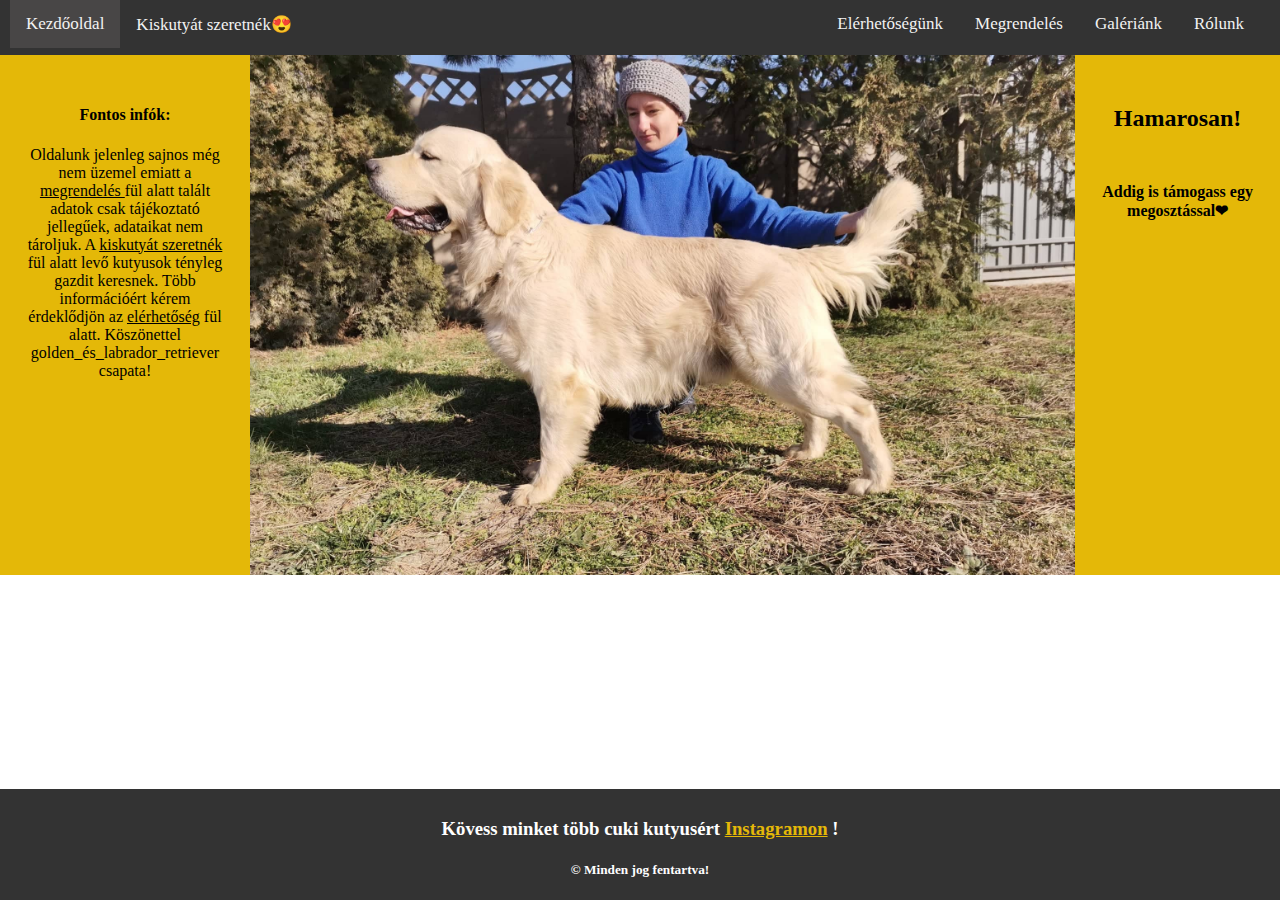
<file: index.html>
<!DOCTYPE html>
<html lang="hu">
<head>
    <meta charset="UTF-8">
    <meta http-equiv="X-UA-Compatible" content="IE=edge">
    <meta name="viewport" content="width=device-width, initial-scale=1.0">
    <meta name="author" content="Mócza Szilvia">
    <meta name="author" content="Erben Ákos">
    <title>Retirever</title>
    <link rel="stylesheet" href="main.css">
</head>
<body>
    <main class="wapper">
        <header>
            <div class="topnav">
                <a class="active" href="index.html">Kezdőoldal</a>
                <a href="kiskutya.html">Kiskutyát szeretnék&#128525;</a>
            <div class="topnav-right">
                <a href="elerhetoseg.html">Elérhetőségünk</a>
                <a href="rendeles.html">Megrendelés</a>
                <a href="galeria.html">Galériánk</a>
                <a href="rolunk.html">Rólunk</a>
                </div>
            </div>
        </header>

        <div class="flex-container">
            <aside class="flex-item:nth-child(1)">
                <h4 style="padding-top: 10px;"><b>Fontos infók:</b></h4>
                <p>Oldalunk jelenleg sajnos még nem üzemel emiatt a</p>
                <a href="rendeles.html"> megrendelés </a>
                <p>fül alatt talált adatok csak tájékoztató jellegűek, adataikat nem tároljuk. A </p>
                <a href="kiskutya.html">kiskutyát szeretnék</a>                <p> fül alatt levő kutyusok tényleg gazdit keresnek. Több információért kérem érdeklődjön az </p>
                <a href="elerhetoseg.html">elérhetőség</a>
                <p>fül alatt. Köszönettel golden_és_labrador_retriever csapata!</p>
                <button><a href="rolunk.html">Olvass rólunk:</a></button>
            </aside>
            <article class="flex-item:nth-child(2)" style=" background-image: url(kepek/goldihatter1.jpg);"></article>
            <aside class="flex-item:nth-child(3)"><h2 style="padding-top: 10px;">Hamarosan!</h2><a href="facebook/megosztas/link-needed!" style="text-decoration: none;"><h4 style="padding-top: 30px;"><b>Addig is támogass egy megosztással&#10084;</b></h4></a></aside>
        </div>
        
        <footer>
            <h3>Kövess minket több cuki kutyusért <a style="color:  rgb(228, 184, 8);" href="https://www.instagram.com/_vancontra_/">Instagramon</a> !</h3> 
            <h5>© Minden jog fentartva!</h5>
        </footer>


    </main>   
</body>
</html>
</file>
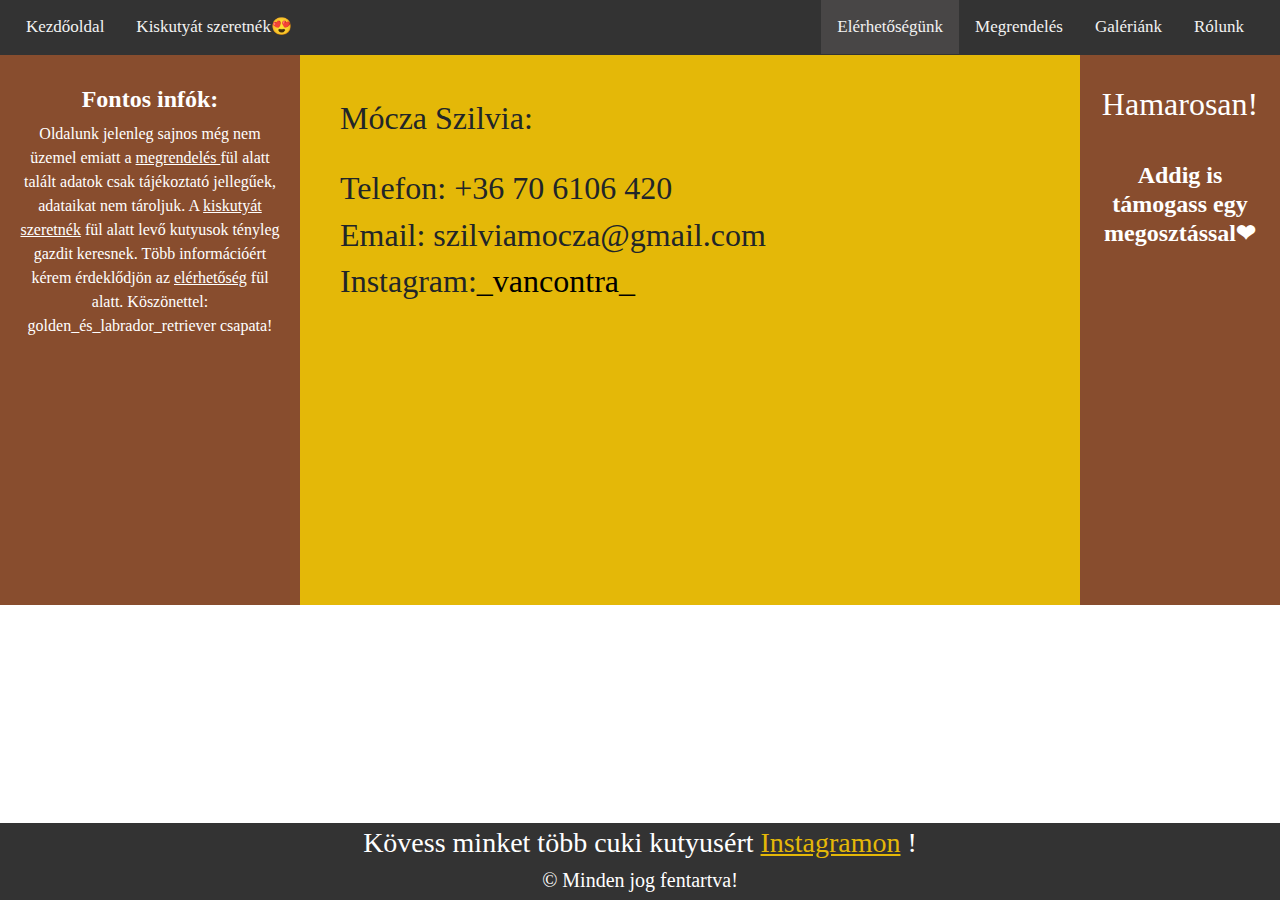
<file: elerhetoseg.html>
<!DOCTYPE html>
<html lang="hu">
<head>
    <meta charset="UTF-8">
    <meta http-equiv="X-UA-Compatible" content="IE=edge">
    <meta name="viewport" content="width=device-width, initial-scale=1.0">
    <meta name="author" content="Mócza Szilvia">
    <meta name="author" content="Erben Ákos">
    <title>Retirever</title>
    <link rel="stylesheet" href="rolunk.css">
    <link rel="stylesheet" href="kiskutya.html">
    <link rel="stylesheet" href="kezdőlap.html">
    <link rel="stylesheet" href="galeria.html">
    <link rel="stylesheet" href="rolunk.html">
    <link rel="stylesheet" href="rendeles.html">
    <link href="https://cdn.jsdelivr.net/npm/bootstrap@5.2.3/dist/css/bootstrap.min.css" rel="stylesheet">
    <script src="https://cdn.jsdelivr.net/npm/bootstrap@5.2.3/dist/js/bootstrap.bundle.min.js"></script>
</head>
<body>
    <main class="wapper">
        <header>
            <div class="topnav">
                <a  href="kezdőlap.html">Kezdőoldal</a>
                <a href="kiskutya.html">Kiskutyát szeretnék&#128525;</a>
            <div class="topnav-right">
                <a class="active" href="elerhetoseg.html">Elérhetőségünk</a>
                <a href="rendeles.html">Megrendelés</a>
                <a href="galeria.html">Galériánk</a>
                <a href="rolunk.html">Rólunk</a>
                </div>
            </div>
        </header>

        <div class="flex-container">
            <aside  class="flex-item:nth-child(1)" style="max-width: 300px;">
                <h4 style="padding-top: 10px;"><b>Fontos infók:</b></h4>
                <p>Oldalunk jelenleg sajnos még nem üzemel emiatt a</p>
                <a href="rendeles.html"> megrendelés </a>
                <p>fül alatt talált adatok csak tájékoztató jellegűek, adataikat nem tároljuk. A </p>
                <a href="kiskutya.html">kiskutyát szeretnék</a>                <p> fül alatt levő kutyusok tényleg gazdit keresnek. Több információért kérem érdeklődjön az </p>
                <a href="elerhetoseg.html">elérhetőség</a>
                <p>fül alatt. Köszönettel: golden_és_labrador_retriever csapata!</p>
                <button><a href="rolunk.html">Olvass rólunk:</a></button>
            </aside>
            <article class="flex-item:nth-child(2)">
                <br><h2>Mócza Szilvia:</h2><br>
                <h2>Telefon: +36 70 6106 420</h2>
                <h2>Email: szilviamocza@gmail.com</h2>
                <h2>Instagram:<a href="https://www.instagram.com/_vancontra_/">_vancontra_</a></h2>
            </article>
            <aside class="flex-item:nth-child(3)" style="max-width: 200px;"><h2 style="padding-top: 10px;">Hamarosan!</h2><a href="facebook/megosztas/link-needed!" style="text-decoration: none;"><h4 style="padding-top: 30px;"><b>Addig is támogass egy megosztással&#10084;</b></h4></a></aside>
        </div>
        
        <footer>
            <h3>Kövess minket több cuki kutyusért <a style="color: rgb(228, 184, 8);" href="https://www.instagram.com/_vancontra_/">Instagramon</a> !</h3> 
            <h5>© Minden jog fentartva!</h5>
        </footer>

    </main>   
</body>
</html>
</file>
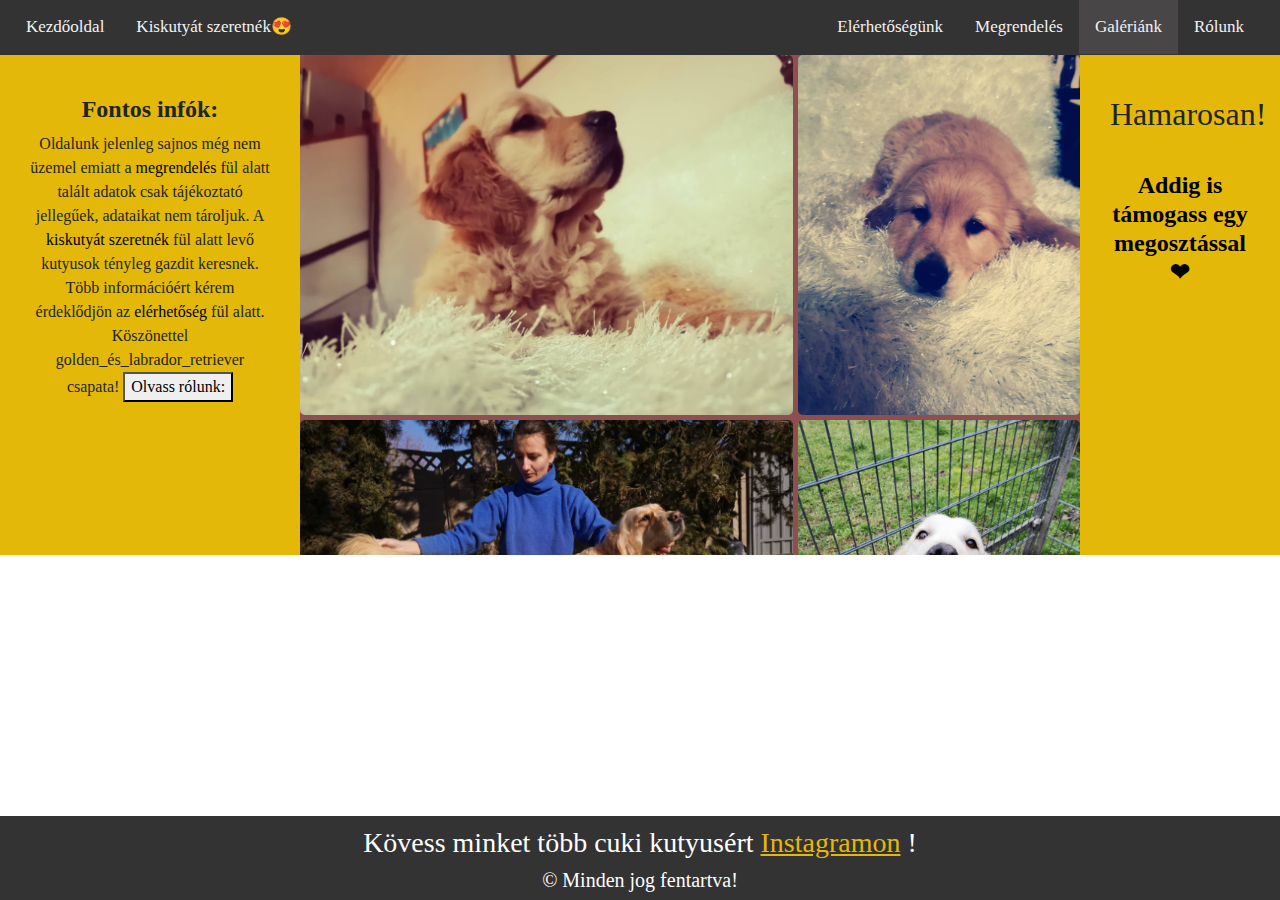
<file: galeria.html>
<!DOCTYPE html>
<html lang="hu">
<head>
    <meta charset="UTF-8">
    <meta http-equiv="X-UA-Compatible" content="IE=edge">
    <meta name="viewport" content="width=device-width, initial-scale=1.0">
    <meta name="author" content="Mócza Szilvia">
    <meta name="author" content="Erben Ákos">
    <title>Retirever</title>
    <link rel="stylesheet" href="galeria.css">
    <link href="https://cdn.jsdelivr.net/npm/bootstrap@5.2.3/dist/css/bootstrap.min.css" rel="stylesheet">
    <script src="https://cdn.jsdelivr.net/npm/bootstrap@5.2.3/dist/js/bootstrap.bundle.min.js"></script>
</head>
<body>
    <main class="wapper">
        <header>
            <div class="topnav">
                <a  href="index.html">Kezdőoldal</a>
                <a href="kiskutya.html">Kiskutyát szeretnék&#128525;</a>
            <div class="topnav-right">
                <a href="elerhetoseg.html">Elérhetőségünk</a>
                <a href="rendeles.html">Megrendelés</a>
                <a class="active" href="galeria.html">Galériánk</a>
                <a href="rolunk.html">Rólunk</a>
                </div>
            </div>
        </header>

        <div class="flex-container">
            <aside class="flex-item:nth-child(1)" style="max-width: 300px;">
                <h4 style="padding-top: 10px;"><b>Fontos infók:</b></h4>
                <p>Oldalunk jelenleg sajnos még nem üzemel emiatt a</p>
                <a href="rendeles.html"> megrendelés </a>
                <p>fül alatt talált adatok csak tájékoztató jellegűek, adataikat nem tároljuk. A </p>
                <a href="kiskutya.html">kiskutyát szeretnék</a>                <p> fül alatt levő kutyusok tényleg gazdit keresnek. Több információért kérem érdeklődjön az </p>
                <a href="elerhetoseg.html">elérhetőség</a>
                <p>fül alatt. Köszönettel golden_és_labrador_retriever csapata!</p>
                <button><a href="rolunk.html">Olvass rólunk:</a></button>
            </aside>
            <article class="flex-item:nth-child(2)">
                <ul style="padding: 0px;">
                    <li><img src="kepek/pic8.jpg" alt="kép1"></li>
                    <li><img src="kepek/pic17.jpg" alt="kép2"></li>
                    <li><img src="kepek/pic4.jpg" alt="kép3"></li>
                    <li><img src="kepek/pic15.jpg" alt="kép4"></li>
                    <li><img src="kepek/pic9.jpg" alt="kép5"></li>
                    <li><img src="kepek/pic11.jpg" alt="kép6"></li>
                    <li><img src="kepek/pic14.jpg" alt="kép7"></li>
                    <li><img src="kepek/pic16.jpg" alt="kép8"></li>
                    <li><img src="kepek/pic10.jpg" alt="kép15"></li>
                    <li><img src="kepek/pic13.jpg" alt="kép10"></li>
                    <li><img src="kepek/pic6.jpg" alt="kép11"></li>
                    <li><img src="kepek/pic1.jpg" alt="kép12"></li>
                    <li><img src="kepek/pic3.jpg" alt="kép13"></li>
                    <li><img src="kepek/pic7.jpg" alt="kép14"></li>
                    <li><img src="kepek/pic5.jpg" alt="kép14"></li>
                    <li><img src="kepek/pic2.jpg" alt="kép9"></li>
                </ul>
            </article>
            <aside class="flex-item:nth-child(3)" style="max-width: 200px;"><h2 style="padding-top: 10px;">Hamarosan!</h2><a href="facebook/megosztas/link-needed!" style="text-decoration: none;"><h4 style="padding-top: 30px;"><b>Addig is támogass egy megosztással&#10084;</b></h4></a></aside>
        </div>
        
        <footer>
            <h3>Kövess minket több cuki kutyusért <a style="color:  rgb(228, 184, 8);" href="https://www.instagram.com/_vancontra_/">Instagramon</a> !</h3> 
            <h5>© Minden jog fentartva!</h5>
        </footer>

    </main>   
</body>
</html>
</file>
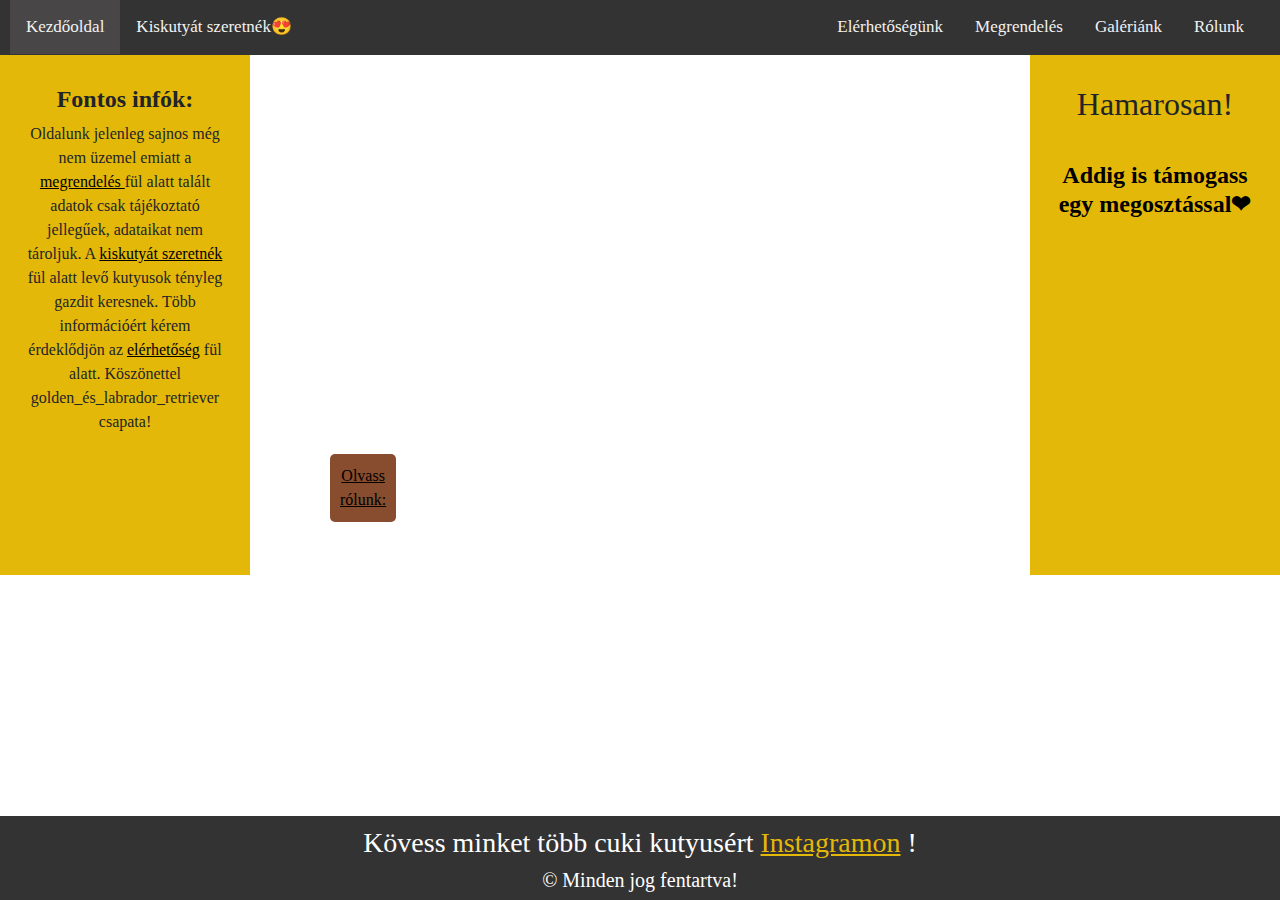
<file: kezdőlap.html>
<!DOCTYPE html>
<html lang="hu">
<head>
    <meta charset="UTF-8">
    <meta http-equiv="X-UA-Compatible" content="IE=edge">
    <meta name="viewport" content="width=device-width, initial-scale=1.0">
    <meta name="author" content="Mócza Szilvia">
    <meta name="author" content="Erben Ákos">
    <title>Retirever</title>
    <link rel="stylesheet" href="main.css">
    <link rel="stylesheet" href="kiskutya.html">
    <link rel="stylesheet" href="galeria.html">
    <link rel="stylesheet" href="rolunk.html">
    <link rel="stylesheet" href="elerhetoseg.html">
    <link rel="stylesheet" href="rendeles.html">
    <link href="https://cdn.jsdelivr.net/npm/bootstrap@5.2.3/dist/css/bootstrap.min.css" rel="stylesheet">
    <script src="https://cdn.jsdelivr.net/npm/bootstrap@5.2.3/dist/js/bootstrap.bundle.min.js"></script>
</head>
<body>
    <main class="wapper">
        <header>
            <div class="topnav">
                <a class="active" href="kezdőlap.html">Kezdőoldal</a>
                <a href="kiskutya.html">Kiskutyát szeretnék&#128525;</a>
            <div class="topnav-right">
                <a href="elerhetoseg.html">Elérhetőségünk</a>
                <a href="rendeles.html">Megrendelés</a>
                <a href="galeria.html">Galériánk</a>
                <a href="rolunk.html">Rólunk</a>
                </div>
            </div>1
        </header>

        <div class="flex-container">
            <aside class="flex-item:nth-child(1)">
                <h4 style="padding-top: 10px;"><b>Fontos infók:</b></h4>
                <p>Oldalunk jelenleg sajnos még nem üzemel emiatt a</p>
                <a href="rendeles.html"> megrendelés </a>
                <p>fül alatt talált adatok csak tájékoztató jellegűek, adataikat nem tároljuk. A </p>
                <a href="kiskutya.html">kiskutyát szeretnék</a>                <p> fül alatt levő kutyusok tényleg gazdit keresnek. Több információért kérem érdeklődjön az </p>
                <a href="elerhetoseg.html">elérhetőség</a>
                <p>fül alatt. Köszönettel golden_és_labrador_retriever csapata!</p>
                <button><a href="rolunk.html">Olvass rólunk:</a></button>
            </aside>
            <article class="flex-item:nth-child(2)"></article>
            <aside class="flex-item:nth-child(3)"><h2 style="padding-top: 10px;">Hamarosan!</h2><a href="facebook/megosztas/link-needed!" style="text-decoration: none;"><h4 style="padding-top: 30px;"><b>Addig is támogass egy megosztással&#10084;</b></h4></a></aside>
        </div>
        
        <footer>
            <h3>Kövess minket több cuki kutyusért <a style="color:  rgb(228, 184, 8);" href="https://www.instagram.com/_vancontra_/">Instagramon</a> !</h3> 
            <h5>© Minden jog fentartva!</h5>
        </footer>


    </main>   
</body>
</html>
</file>
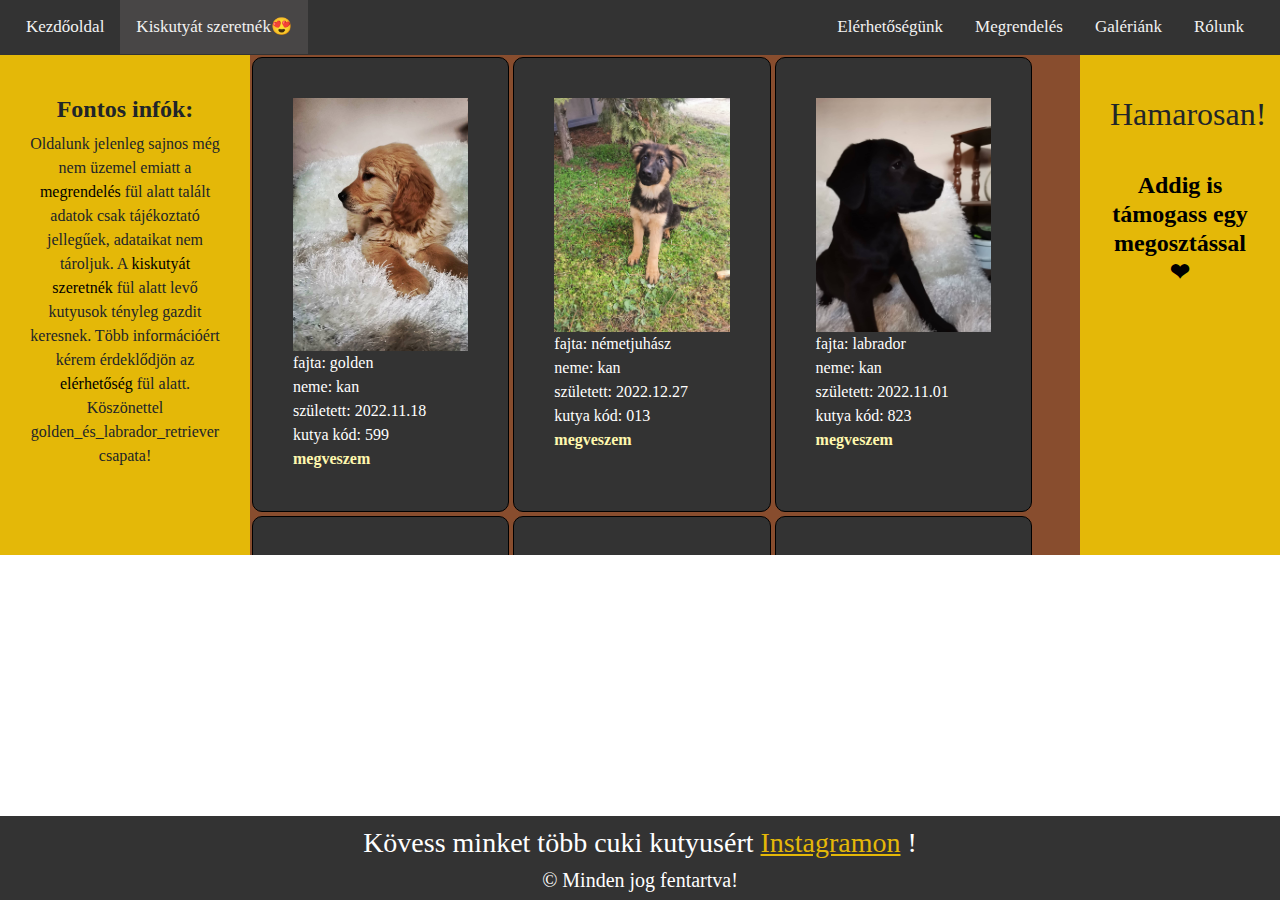
<file: kiskutya.html>
<!DOCTYPE html>
<html lang="hu">
<head>
    <meta charset="UTF-8">
    <meta http-equiv="X-UA-Compatible" content="IE=edge">
    <meta name="viewport" content="width=device-width, initial-scale=1.0">
    <meta name="author" content="Mócza Szilvia">
    <meta name="author" content="Erben Ákos">
    <title>Retirever</title>
    <link rel="stylesheet" href="kiskutya.css">
    <link href="https://cdn.jsdelivr.net/npm/bootstrap@5.2.3/dist/css/bootstrap.min.css" rel="stylesheet">
    <script src="https://cdn.jsdelivr.net/npm/bootstrap@5.2.3/dist/js/bootstrap.bundle.min.js"></script>
</head>
<body>
    <main class="wapper">
        <header>
            <div class="topnav">
                <a href=index.html>Kezdőoldal</a>
                <a class="active" href="kiskutya.html">Kiskutyát szeretnék&#128525;</a>
            <div class="topnav-right">
                <a href="elerhetoseg.html">Elérhetőségünk</a>
                <a href="rendeles.html">Megrendelés</a>
                <a href="galeria.html">Galériánk</a>
                <a href="rolunk.html">Rólunk</a>
                </div>
            </div>1
        </header>

        <div class="flex-container">
            <aside class="flex-item:nth-child(1)" style="max-width: 250px;">
                <h4 style="padding-top: 10px;"><b>Fontos infók:</b></h4>
                <p>Oldalunk jelenleg sajnos még nem üzemel emiatt a</p>
                <a href="rendeles.html"> megrendelés </a>
                <p>fül alatt talált adatok csak tájékoztató jellegűek, adataikat nem tároljuk. A </p>
                <a href="kiskutya.html">kiskutyát szeretnék</a>                <p> fül alatt levő kutyusok tényleg gazdit keresnek. Több információért kérem érdeklődjön az </p>
                <a href="elerhetoseg.html">elérhetőség</a>
                <p>fül alatt. Köszönettel golden_és_labrador_retriever csapata!</p>
            </aside>
            <article>

                <div class="kiskutyakep">
                    <img src="kepek/pic16.jpg" alt="kiskutya">
                    
                    <p>fajta: golden</p><br>
                    <p>neme: kan</p><br>
                    <p>született: 2022.11.18</p><br>
                    <p>kutya kód: 599</p><br>
                    <a href="rendeles.html">megveszem</a>
                    
                </div>
                <div class="kiskutyakep">
                    <img src="kepek/pic18.jpg" alt="kiskutya">
                    <p>fajta: németjuhász</p><br>
                    <p>neme: kan</p><br>
                    <p>született: 2022.12.27</p><br>
                    <p>kutya kód: 013</p><br>
                    <a href="rendeles.html">megveszem</a>
                </div>
                <div class="kiskutyakep">
                    <img src="kepek/pic19.jpg" alt="kiskutya">
                    <p>fajta: labrador</p><br>
                    <p>neme: kan</p><br>
                    <p>született: 2022.11.01</p><br>
                    <p>kutya kód: 823</p><br>
                    <a href="rendeles.html">megveszem</a>
                </div>
                <div class="kiskutyakep">
                    <img src="kepek/pic20.jpg" alt="kiskutya">
                    <p>fajta: golden</p><br>
                    <p>neme: kan</p><br>
                    <p>született: 2022.11.18</p><br>
                    <p>kutya kód: 596</p><br>
                    <a href="rendeles.html">megveszem</a>
                </div>
                <div class="kiskutyakep">
                    <img src="kepek/pic21.jpg" alt="kiskutya">
                    <p>fajta: golden</p><br>
                    <p>neme: kan</p><br>
                    <p>született: 2022.11.18</p><br>
                    <p>kutya kód: 598</p><br>
                    <a href="rendeles.html">megveszem</a>
                </div>
                <div class="kiskutyakep">
                    <img src="kepek/pic22.jpg" alt="kiskutya">
                    <p>fajta: golden</p><br>
                    <p>neme: kan</p><br>
                    <p>született: 2022.11.18</p><br>
                    <p>kutya kód: 591</p><br>
                    <a href="rendeles.html">megveszem</a>
                </div>
                <div class="kiskutyakep">
                    <img src="kepek/pic23.jpg" alt="kiskutya">
                    <p>fajta: németjuhász</p><br>
                    <p>neme: kan</p><br>
                    <p>született: 2022.12.23</p><br>
                    <p>kutya kód: 222</p><br>
                    <a href="rendeles.html">megveszem</a>
                </div>

            </article>
            <aside class="flex-item:nth-child(3)" style="max-width: 200px;"><h2 style="padding-top: 10px;">Hamarosan!</h2><a href="facebook/megosztas/link-needed!"><h4 style="padding-top: 30px;"><b>Addig is támogass egy megosztással&#10084;</b></h4></a></aside>
        </div>
        
        <footer>
            <h3>Kövess minket több cuki kutyusért <a style="color:  rgb(228, 184, 8);" href="https://www.instagram.com/_vancontra_/">Instagramon</a> !</h3> 
            <h5>© Minden jog fentartva!</h5>
        </footer>


    </main>   
</body>
</html>
</file>
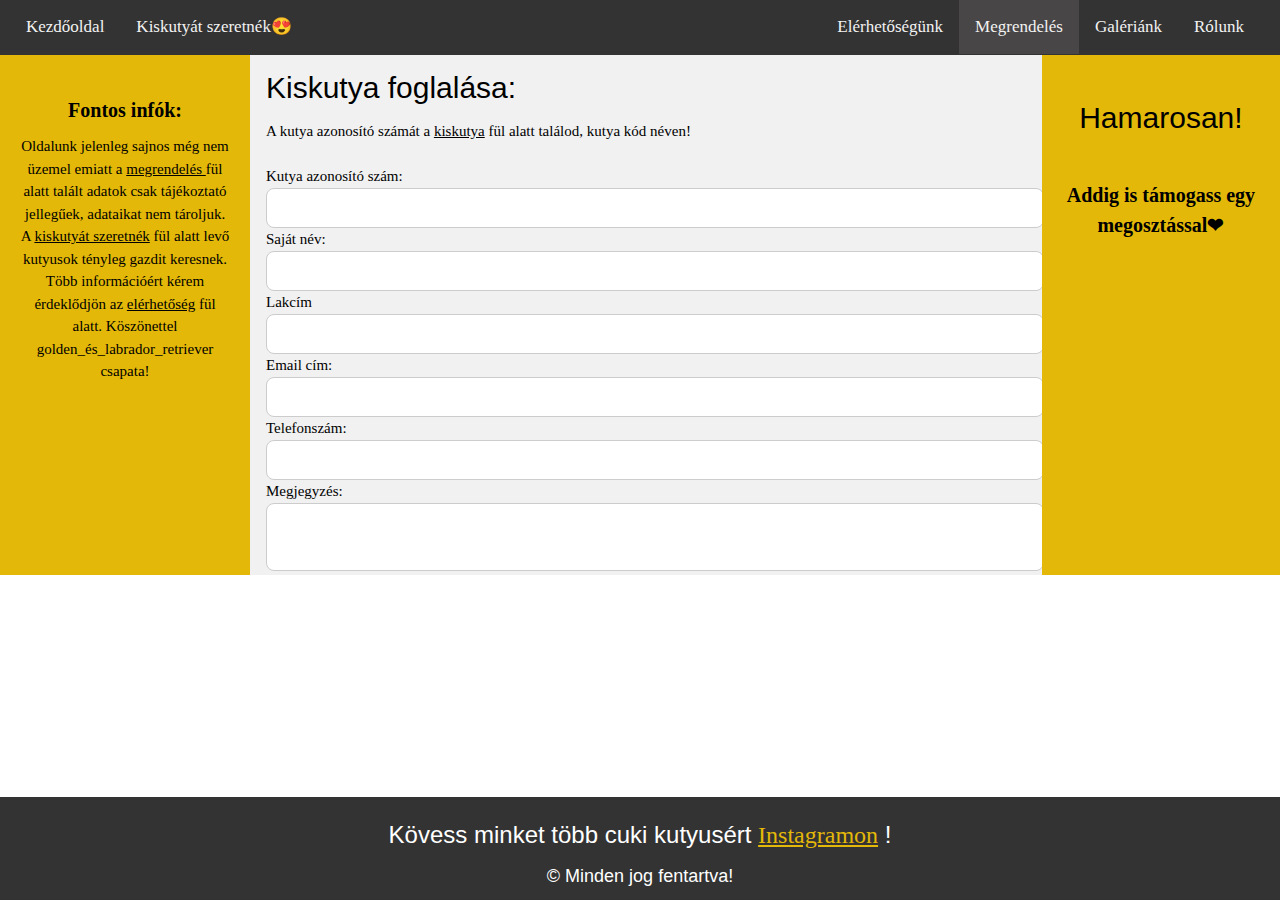
<file: rendeles.html>
<!DOCTYPE html>
<html lang="hu">
<head>
    <meta charset="UTF-8">
    <meta http-equiv="X-UA-Compatible" content="IE=edge">
    <meta name="viewport" content="width=device-width, initial-scale=1.0">
    <meta name="author" content="Mócza Szilvia">
    <meta name="author" content="Erben Ákos">
    <title>Retirever</title>
    <link rel="stylesheet" href="main.css">
    <link rel="stylesheet" href="https://www.w3schools.com/w3css/4/w3.css">
</head>
<body>
    <main class="wapper">
        <header>
            <div class="topnav">
                <a  href="index.html">Kezdőoldal</a>
                <a href="kiskutya.html">Kiskutyát szeretnék&#128525;</a>
            <div class="topnav-right">
                <a href="elerhetoseg.html">Elérhetőségünk</a>
                <a class="active" href="rendeles.html">Megrendelés</a>
                <a href="galeria.html">Galériánk</a>
                <a href="rolunk.html">Rólunk</a>
                </div>
            </div>
        </header>

        <div class="flex-container">
            <aside class="flex-item:nth-child(1)">
                <h4 style="padding-top: 10px;"><b>Fontos infók:</b></h4>
                <p>Oldalunk jelenleg sajnos még nem üzemel emiatt a</p>
                <a href="rendeles.html"> megrendelés </a>
                <p>fül alatt talált adatok csak tájékoztató jellegűek, adataikat nem tároljuk. A </p>
                <a href="kiskutya.html">kiskutyát szeretnék</a>                <p> fül alatt levő kutyusok tényleg gazdit keresnek. Több információért kérem érdeklődjön az </p>
                <a href="elerhetoseg.html">elérhetőség</a>
                <p>fül alatt. Köszönettel golden_és_labrador_retriever csapata!</p>
                <button><a href="rolunk.html">Olvass rólunk:</a></button>
            </aside>
            <article class="flex-item:nth-child(2)" style="background-color: white; overflow-y: scroll;">
                <form  class="w3-container w3-card-4 w3-light-grey">
                    <h2>Kiskutya foglalása:</h2>
                    <p>A kutya azonosító számát a <a href="kiskutya.html">kiskutya</a> fül alatt találod, kutya kód néven!</p>
                    <p> <br> <br>
                    <label>Kutya azonosító szám:</label>
                    <input class="w3-input w3-border w3-round-large" name="id" type="number"></p>
                    <p>
                    <label>Saját név:</label>
                    <input class="w3-input w3-border w3-round-large" name="név" type="text"></p>
                    <p>
                    <label>Lakcím</label>
                    <input class="w3-input w3-border w3-round-large" name="cím" type="text"></p>
                    <p>
                    <label>Email cím:</label>
                    <input class="w3-input w3-border w3-round-large" name="email" type="text"></p>
                    <p>
                    <label>Telefonszám:</label>
                    <input class="w3-input w3-border w3-round-large" name="szám" type="text"></p>
                    <p>
                    <label>Megjegyzés:</label>
                    <input style="height: 50px;" class="w3-input w3-border w3-round-large" name="megjegyzés" type="text"></p>
                    <p> <br>
                    <input class="w3-check" type="checkbox" checked="checked">
                    <label>Kérek e-mailt!</label></p>
                    <p>
                    <input class="w3-check" type="checkbox" checked="checked">
                    <label>Elfogadom az Általános felhasználási feltételeket!</label></p>
                    <p>
                    <br>
                    <br>
                    <button style="background-color: rgb(228, 184, 8); margin-left: 300px;">Lefoglalom!</button>
                    <br>
                    <br>
                  </form>
            </article>
            <aside class="flex-item:nth-child(3)"><h2 style="padding-top: 10px;">Hamarosan!</h2><a href="facebook/megosztas/link-needed!" style="text-decoration: none;"><h4 style="padding-top: 30px;"><b>Addig is támogass egy megosztással&#10084;</b></h4></a></aside>
        </div>
        
        <footer>
            <h3>Kövess minket több cuki kutyusért <a style="color:  rgb(228, 184, 8);" href="https://www.instagram.com/_vancontra_/">Instagramon</a> !</h3> 
            <h5>© Minden jog fentartva!</h5>
        </footer>


    </main>   
</body>
</html>
</file>
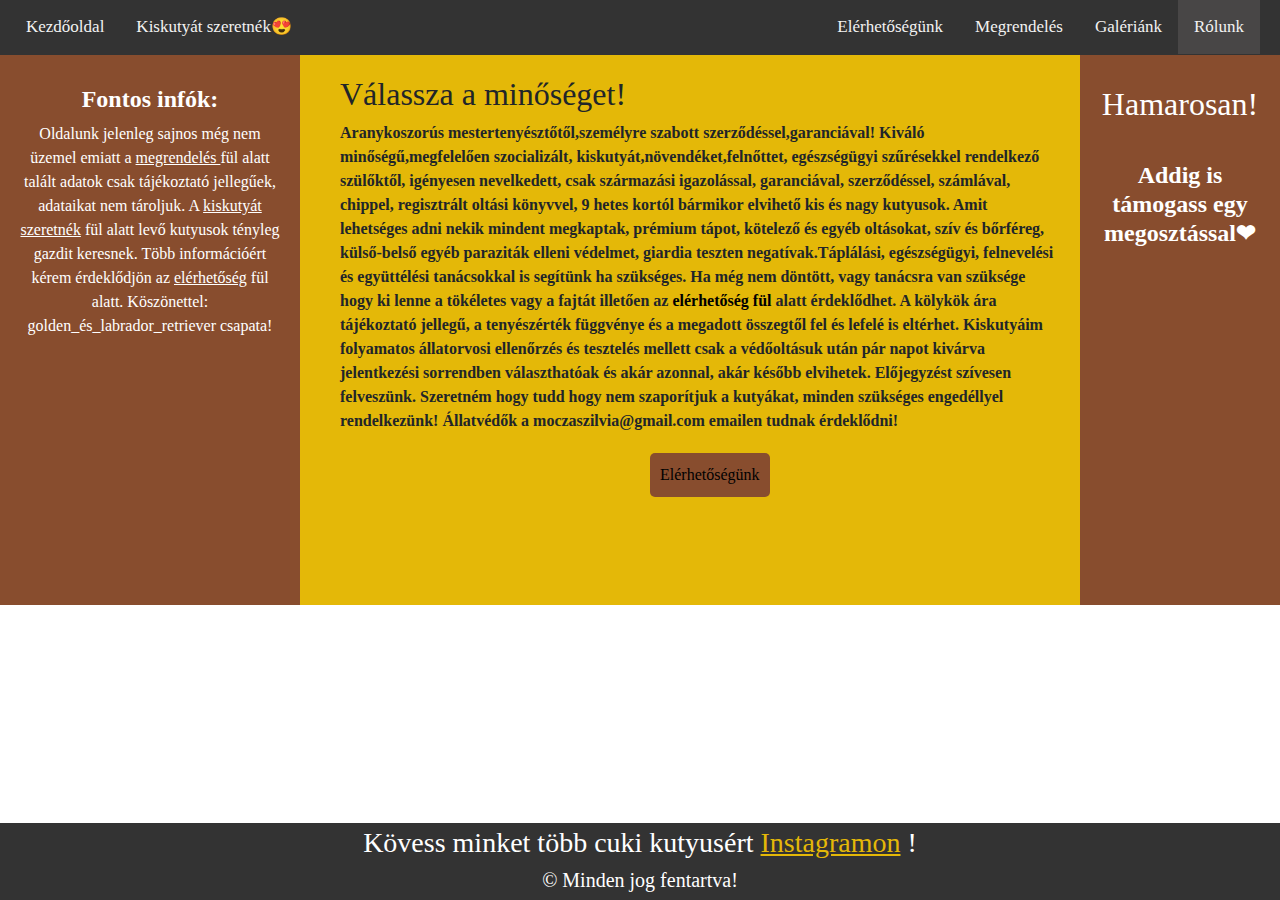
<file: rolunk.html>
<!DOCTYPE html>
<html lang="hu">
<head>
    <meta charset="UTF-8">
    <meta http-equiv="X-UA-Compatible" content="IE=edge">
    <meta name="viewport" content="width=device-width, initial-scale=1.0">
    <meta name="author" content="Mócza Szilvia">
    <meta name="author" content="Erben Ákos">
    <title>Retirever</title>
    <link rel="stylesheet" href="rolunk.css">
    <link href="https://cdn.jsdelivr.net/npm/bootstrap@5.2.3/dist/css/bootstrap.min.css" rel="stylesheet">
    <script src="https://cdn.jsdelivr.net/npm/bootstrap@5.2.3/dist/js/bootstrap.bundle.min.js"></script>
</head>
<body>
    <main class="wapper">
        <header>
            <div class="topnav">
                <a  href="index.html">Kezdőoldal</a>
                <a href="kiskutya.html">Kiskutyát szeretnék&#128525;</a>
            <div class="topnav-right">
                <a href="elerhetoseg.html">Elérhetőségünk</a>
                <a href="rendeles.html">Megrendelés</a>
                <a href="galeria.html">Galériánk</a>
                <a class="active" href="rolunk.html">Rólunk</a>
                </div>
            </div>
        </header>

        <div class="flex-container">
            <aside  class="flex-item:nth-child(1)" style="max-width: 300px;">
                <h4 style="padding-top: 10px;"><b>Fontos infók:</b></h4>
                <p>Oldalunk jelenleg sajnos még nem üzemel emiatt a</p>
                <a href="rendeles.html"> megrendelés </a>
                <p>fül alatt talált adatok csak tájékoztató jellegűek, adataikat nem tároljuk. A </p>
                <a href="kiskutya.html">kiskutyát szeretnék</a>                <p> fül alatt levő kutyusok tényleg gazdit keresnek. Több információért kérem érdeklődjön az </p>
                <a href="elerhetoseg.html">elérhetőség</a>
                <p>fül alatt. Köszönettel: golden_és_labrador_retriever csapata!</p>
            </aside>
            <article class="flex-item:nth-child(2)">
                <h2>Válassza a minőséget!</h2>
                <p>Aranykoszorús mestertenyésztőtől,személyre szabott szerződéssel,garanciával! Kiváló minőségű,megfelelően
                    szocializált, kiskutyát,növendéket,felnőttet, egészségügyi szűrésekkel rendelkező szülőktől, igényesen nevelkedett, csak  származási igazolással, garanciával, szerződéssel, számlával, chippel, regisztrált oltási könyvvel, 9 hetes kortól bármikor elvihető kis és nagy kutyusok. Amit lehetséges adni nekik mindent megkaptak, prémium tápot, kötelező és egyéb oltásokat, szív és bőrféreg, külső-belső egyéb paraziták elleni védelmet, giardia teszten negatívak.Táplálási, egészségügyi, felnevelési és együttélési tanácsokkal is segítünk ha szükséges.
                    Ha még nem döntött, vagy tanácsra van szüksége hogy ki lenne a tökéletes vagy a fajtát illetően az <a href="elerhetoseg.html">elérhetőség fül </a>alatt érdeklődhet. 
                    A kölykök ára tájékoztató jellegű, a tenyészérték függvénye és a megadott összegtől fel és lefelé is eltérhet.
                    Kiskutyáim folyamatos állatorvosi ellenőrzés és tesztelés mellett csak a védőoltásuk után pár napot kivárva jelentkezési sorrendben választhatóak és akár azonnal, akár később elvihetek. Előjegyzést szívesen felveszünk. Szeretném hogy tudd hogy nem szaporítjuk a kutyákat, minden szükséges engedéllyel rendelkezünk! Állatvédők a moczaszilvia@gmail.com emailen tudnak érdeklődni!</p><br>
                    <button><a href="elerhetoseg.html">Elérhetőségünk</a></button>
            </article>
            <aside class="flex-item:nth-child(3)" style="max-width: 200px;"><h2 style="padding-top: 10px;">Hamarosan!</h2><a href="facebook/megosztas/link-needed!" style="text-decoration: none;"><h4 style="padding-top: 30px;"><b>Addig is támogass egy megosztással&#10084;</b></h4></a></aside>
        </div>
        
        <footer>
            <h3>Kövess minket több cuki kutyusért <a style="color: rgb(228, 184, 8);" href="https://www.instagram.com/_vancontra_/">Instagramon</a> !</h3> 
            <h5>© Minden jog fentartva!</h5>
        </footer>

    </main>   
</body>
</html>
</file>
<file: main.css>
* {
    box-sizing: border-box;
    font-family: cursive;
}

body {
    margin: 0;
    width: 100%;
}

header {
    padding: 0px;
    background-color: #333;
    height: 55px;
}

p { all: unset;}

.topnav {
    overflow: hidden;
    background-color: #333;
    padding-left: 10px;
}
  
.topnav a {
    float: left;
    color: #f2f2f2;
    text-align: center;
    padding: 14px 16px;
    text-decoration: none;
    font-size: 17px;
  }
  
.topnav a:hover {color: rgb(228, 184, 8);}
  
.topnav-right {padding-right: 20px; float: right;}

.active{background-color: rgb(72, 70, 70);}

.flex-container {
    display: -ms-flexbox;
    display: -webkit-flex;
    display: flex;
    -webkit-flex-direction: row;
    -ms-flex-direction: row;
    flex-direction: row;
    -webkit-flex-wrap: nowrap;
    -ms-flex-wrap: nowrap;
    flex-wrap: nowrap;
    -webkit-justify-content: space-between;
    -ms-flex-pack: justify;
    justify-content: space-between;
    -webkit-align-content: stretch;
    -ms-flex-line-pack: stretch;
    align-content: stretch;
    -webkit-align-items: flex-start;
    -ms-flex-align: start;
    align-items: flex-start;
}

.flex-item:nth-child(1) {
    -webkit-order: 0;
    -ms-flex-order: 0;
    order: 0;
    -webkit-flex: 1 2 auto;
    -ms-flex: 1 2 auto;
    flex: 1 2 auto;
    -webkit-align-self: auto;
    -ms-flex-item-align: auto;
    align-self: auto;
}

.flex-item:nth-child(2) {
    -webkit-order: 0;
    -ms-flex-order: 0;
    order: 0;
    -webkit-flex: 1 2 auto;
    -ms-flex: 1 2 auto;
    flex: 1 2 auto;
    -webkit-align-self: auto;
    -ms-flex-item-align: auto;
    align-self: auto;
    height: 700px;
    background-image: url(kepek/goldihatter1.jpg);
    background-size: cover;  
    width: 40%;
    margin: 0px;
}

.flex-item:nth-child(3) {
    -webkit-order: 0;
    -ms-flex-order: 0;
    order: 0;
    -webkit-flex: 1 2 auto;
    -ms-flex: 1 2 auto;
    flex: 1 2 auto;
    -webkit-align-self: auto;
    -ms-flex-item-align: auto;
    align-self: auto;
    background-color: white; 
    margin: 0px; 
    text-align: center;
}

article{
    
    background-size: cover;  
    width: max-content;
    width: 100%;
    height: 520px;
    margin: 0px;
}

aside{
    height: 520px;
    padding: 20px;
    text-align: center;
    background-color: rgb(228, 184, 8);
    max-width: 250px;
}

aside a{
    color: black; 
    text-align: center;
}

aside a:hover{
    color: black;
}

p{all: unset;}


@media all and (max-width:800px){

    aside{
        height: 520px;
        padding: 20px;
        text-align: center;
        background-color: rgb(228, 184, 8);
        max-width: fit-content;
    }


    .flex-container {
    display: -ms-flexbox;
    display: -webkit-flex;
    display: flex;
    -webkit-flex-direction: column;
    -ms-flex-direction: column;
    flex-direction: column;
    -webkit-flex-wrap: nowrap;
    -ms-flex-wrap: nowrap;
    flex-wrap: nowrap;
    -webkit-justify-content: flex-start;
    -ms-flex-pack: start;
    justify-content: flex-start;
    -webkit-align-content: stretch;
    -ms-flex-line-pack: stretch;
    align-content: stretch;
    -webkit-align-items: flex-start;
    -ms-flex-align: start;
    align-items: flex-start;
    }

.flex-item:nth-child(1) {
    -webkit-order: 0;
    -ms-flex-order: 0;
    order: 0;
    -webkit-flex: 0 1 auto;
    -ms-flex: 0 1 auto;
    flex: 0 1 auto;
    -webkit-align-self: auto;
    -ms-flex-item-align: auto;
    align-self: auto;
    }

.flex-item:nth-child(2) {
    -webkit-order: 0;
    -ms-flex-order: 0;
    order: 0;
    -webkit-flex: 0 1 auto;
    -ms-flex: 0 1 auto;
    flex: 0 1 auto;
    -webkit-align-self: auto;
    -ms-flex-item-align: auto;
    align-self: auto;
    }

.flex-item:nth-child(3) {
    -webkit-order: 0;
    -ms-flex-order: 0;
    order: 0;
    -webkit-flex: 0 1 auto;
    -ms-flex: 0 1 auto;
    flex: 0 1 auto;
    -webkit-align-self: auto;
    -ms-flex-item-align: auto;
    align-self: auto;
    }}

@media all and (min-width:600px){}


footer {
    padding-top: 10px;
    text-align: center;
    position: fixed;
    left: 0;
    bottom: 0;
    width: 100%;
    background-color: #333;
    color: white;
    text-align: center;
}

aside button{
    background-color: rgb(136, 77, 46);
    border: none;
    border-radius: 5px;
    margin-right: auto;
    color: white;
    margin-top: 20px;
    padding: 10px;
    margin-left: 310px;
    margin-right: 250px;

}
</file>
<file: rolunk.css>
* {
    box-sizing: border-box;
    font-family: cursive;
}

body {
    margin: 0;
    width: 100%;
}

header {
    padding: 0px;
    background-color: #333;
    height: 55px;
}

p { all: unset;}

.topnav {
    overflow: hidden;
    background-color: #333;
    padding-left: 10px;
}
  
.topnav a {
    float: left;
    color: #f2f2f2;
    text-align: center;
    padding: 14px 16px;
    text-decoration: none;
    font-size: 17px;
  }
  
.topnav a:hover {color: rgb(228, 184, 8);}
  
.topnav-right {padding-right: 20px; float: right;}

.active{background-color: rgb(72, 70, 70);}

.flex-container {
    display: -ms-flexbox;
    display: -webkit-flex;
    display: flex;
    -webkit-flex-direction: row;
    -ms-flex-direction: row;
    flex-direction: row;
    -webkit-flex-wrap: nowrap;
    -ms-flex-wrap: nowrap;
    flex-wrap: nowrap;
    -webkit-justify-content: space-between;
    -ms-flex-pack: justify;
    justify-content: space-between;
    -webkit-align-content: stretch;
    -ms-flex-line-pack: stretch;
    align-content: stretch;
    -webkit-align-items: flex-start;
    -ms-flex-align: start;
    align-items: flex-start;
}

.flex-item:nth-child(1) {
    -webkit-order: 0;
    -ms-flex-order: 0;
    order: 0;
    -webkit-flex: 1 2 auto;
    -ms-flex: 1 2 auto;
    flex: 1 2 auto;
    -webkit-align-self: auto;
    -ms-flex-item-align: auto;
    align-self: auto;
}

.flex-item:nth-child(2) {
    -webkit-order: 0;
    -ms-flex-order: 0;
    order: 0;
    -webkit-flex: 1 2 auto;
    -ms-flex: 1 2 auto;
    flex: 1 2 auto;
    -webkit-align-self: auto;
    -ms-flex-item-align: auto;
    align-self: auto;
    height: 700px;
    background-image: url(kepek/goldihatter1.jpg);
    background-size: cover;  
    width: 40%;
    margin: 0px;
}

.flex-item:nth-child(3) {
    -webkit-order: 0;
    -ms-flex-order: 0;
    order: 0;
    -webkit-flex: 1 2 auto;
    -ms-flex: 1 2 auto;
    flex: 1 2 auto;
    -webkit-align-self: auto;
    -ms-flex-item-align: auto;
    align-self: auto;
    background-color: white; 
    margin: 0px; 
    text-align: center;
}

article{
    padding: 5px;
    padding-top: 20px;
    background-size: cover;  
    width: max-content;
    width: 100%;
    height: 550px;
    margin: 0px;
    background-color: rgb(228, 184, 8);
    font-weight: bold;
    padding-right: 25px;
    padding-left: 40px;
}

article a {color: black; text-decoration: none;}
article a:hover{color: black;}

aside{
    color: white;
    height: 550px;
    padding: 20px;
    text-align: center;
    background-color: rgb(136, 77, 46);
}

aside a{
    color: white; 
    text-align: center;
}

aside a:hover{
    color: white;
}

p{all: unset;}


@media all and (min-width:800px){}

@media all and (min-width:600px){}

footer {
    padding-top: 3px;
    text-align: center;
    position: fixed;
    left: 0;
    bottom: 0;
    width: 100%;
    background-color: #333;
    color: white;
    text-align: center;
}

article button{
    background-color: rgb(136, 77, 46);
    border: none;
    border-radius: 5px;
    margin-right: auto;
    color: white;
    margin-top: 20px;
    padding: 10px;
    margin-left: 310px;
    margin-right: 250px;
}

aside button{
        background-color: rgb(136, 77, 46);
        border: none;
        border-radius: 5px;
        margin-right: auto;
        color: white;
        margin-top: 20px;
        padding: 10px;
        margin-left: 310px;
        margin-right: 250px;

}
</file>
<file: galeria.css>
* {
    box-sizing: border-box;
    font-family: cursive;
}

body {
    margin: 0;
    width: 100%;
}

header {
    padding: 0px;
    background-color: #333;
    height: 55px;
}

p { all: unset;}

.topnav {
    overflow: hidden;
    background-color: #333;
    padding-left: 10px;
}
  
.topnav a {
    float: left;
    color: #f2f2f2;
    text-align: center;
    padding: 14px 16px;
    text-decoration: none;
    font-size: 17px;
  }
  
.topnav a:hover {color: palevioletred;}
  
.topnav-right {padding-right: 20px; float: right;}

.active{background-color: rgb(72, 70, 70);}

.flex-container {
    display: -ms-flexbox;
    display: -webkit-flex;
    display: flex;
    -webkit-flex-direction: row;
    -ms-flex-direction: row;
    flex-direction: row;
    -webkit-flex-wrap: nowrap;
    -ms-flex-wrap: nowrap;
    flex-wrap: nowrap;
    -webkit-justify-content: space-between;
    -ms-flex-pack: justify;
    justify-content: space-between;
    -webkit-align-content: stretch;
    -ms-flex-line-pack: stretch;
    align-content: stretch;
    -webkit-align-items: flex-start;
    -ms-flex-align: start;
    align-items: flex-start;
}

.flex-item:nth-child(1) {
    -webkit-order: 0;
    -ms-flex-order: 0;
    order: 0;
    -webkit-flex: 1 2 auto;
    -ms-flex: 1 2 auto;
    flex: 1 2 auto;
    -webkit-align-self: auto;
    -ms-flex-item-align: auto;
    align-self: auto;
}

.flex-item:nth-child(2) {
    -webkit-order: 0;
    -ms-flex-order: 0;
    order: 0;
    -webkit-flex: 1 2 auto;
    -ms-flex: 1 2 auto;
    flex: 1 2 auto;
    -webkit-align-self: auto;
    -ms-flex-item-align: auto;
    align-self: auto;
    height: 700px;
    background-image: url(kepek/goldihatter1.jpg);
    background-size: cover;  
    width: 40%;
    margin: 0px;
}

.flex-item:nth-child(3) {
    -webkit-order: 0;
    -ms-flex-order: 0;
    order: 0;
    -webkit-flex: 1 2 auto;
    -ms-flex: 1 2 auto;
    flex: 1 2 auto;
    -webkit-align-self: auto;
    -ms-flex-item-align: auto;
    align-self: auto;
    background-color: white; 
    margin: 0px; 
    text-align: center;
}

article{
    background-size: cover;  
    width: max-content;
    width: 100%;
    height: 500px;
    margin: 0px;
    overflow-y: scroll;
    background-color: rgba(110, 30, 30, 0.783);
}

aside{
    height: 500px;
    padding: 30px;
    text-align: center;
    background-color: rgb(228, 184, 8);
}

aside a{
    text-decoration: none;
    color: black; 
    text-align: center;
}

aside a:hover{
    color: rgb(230, 45, 107);
}

p{all: unset;}


@media all and (min-width:800px){}

@media all and (min-width:600px){}

footer {
    padding-top: 10px;
    text-align: center;
    position: fixed;
    left: 0;
    bottom: 0;
    width: 100%;
    background-color: #333;
    color: white;
    text-align: center;
}

ul {
    display: flex;
    flex-wrap: wrap;
    padding: 0px;
    gap: 5px;
}
  
li {
    height: 40vh;
    flex-grow: 1;
    list-style-type: none;
}
  
img {
    max-height: 100%;
    min-width: 100%;
    object-fit: cover;
    vertical-align: bottom;
    border-radius: 5px;
    
}

@media (max-aspect-ratio: 1/1) {
    li {
      height: 30vh;
    }
  }
  

  
  @media (max-height: 480px) {
    li {
      height: 80vh;
    }
  }
  

  
  @media (max-aspect-ratio: 1/1) and (max-width: 480px) {
    ul {
      flex-direction: row;
    }
  
    li {
      height: auto;
      width: 100%;
    }
    img {
      width: 100%;
      max-height: 75vh;
      min-width: 0;
    }
  }
</file>
<file: kiskutya.css>
* {
    box-sizing: border-box;
    font-family: cursive;
}

body {
    margin: 0;
    width: 100%;
}

header {
    padding: 0px;
    background-color: #333;
    height: 55px;
}

p { all: unset;}

.topnav {
    overflow: hidden;
    background-color: #333;
    padding-left: 10px;
}
  
.topnav a {
    float: left;
    color: #f2f2f2;
    text-align: center;
    padding: 14px 16px;
    text-decoration: none;
    font-size: 17px;
  }
  
.topnav a:hover {color: palevioletred;}
  
.topnav-right {padding-right: 20px; float: right;}

.active{background-color: rgb(72, 70, 70);}

.flex-container {
    display: -ms-flexbox;
    display: -webkit-flex;
    display: flex;
    -webkit-flex-direction: row;
    -ms-flex-direction: row;
    flex-direction: row;
    -webkit-flex-wrap: nowrap;
    -ms-flex-wrap: nowrap;
    flex-wrap: nowrap;
    -webkit-justify-content: space-between;
    -ms-flex-pack: justify;
    justify-content: space-between;
    -webkit-align-content: stretch;
    -ms-flex-line-pack: stretch;
    align-content: stretch;
    -webkit-align-items: flex-start;
    -ms-flex-align: start;
    align-items: flex-start;
}

.flex-item:nth-child(1) {
    -webkit-order: 0;
    -ms-flex-order: 0;
    order: 0;
    -webkit-flex: 1 2 auto;
    -ms-flex: 1 2 auto;
    flex: 1 2 auto;
    -webkit-align-self: auto;
    -ms-flex-item-align: auto;
    align-self: auto;
}

.flex-item:nth-child(2) {
    -webkit-order: 0;
    -ms-flex-order: 0;
    order: 0;
    -webkit-flex: 1 2 auto;
    -ms-flex: 1 2 auto;
    flex: 1 2 auto;
    -webkit-align-self: auto;
    -ms-flex-item-align: auto;
    align-self: auto;
    height: 700px;
    background-image: url(kepek/goldihatter1.jpg);
    background-size: cover;  
    width: 40%;
    margin: 0px;
}

.flex-item:nth-child(3) {
    -webkit-order: 0;
    -ms-flex-order: 0;
    order: 0;
    -webkit-flex: 1 2 auto;
    -ms-flex: 1 2 auto;
    flex: 1 2 auto;
    -webkit-align-self: auto;
    -ms-flex-item-align: auto;
    align-self: auto;
    background-color: white; 
    margin: 0px; 
    text-align: center;
}

article{
    background-color: rgb(136, 77, 46);
    background-size: cover;  
    width: max-content;
    width: 100%;
    height: 500px;
    margin: 0px;
    display: flex;
    flex-direction: row;
    flex-wrap: wrap;
    overflow-y: scroll;
}

article img{

    width: 100%;

}

.kiskutyakep{
    width: 31%;
    padding: 40px;
    border: 1px solid black;
    height: 420;
    background-color: #333;
    margin: 2px;
    color: white;
    border-radius: 10px;
}

.kiskutyakep a{
    text-decoration: none;
    color: rgb(255, 248, 174);
    font-weight: bold;
}

.kiskutyakep p{

}

aside{
    height: 500px;
    padding: 30px;
    text-align: center;
    background-color: rgb(228, 184, 8);
}

aside a{
    text-decoration: none;
    color: black; 
    text-align: center;
}

aside a:hover{
    color: rgb(230, 45, 107);
}

p{all: unset;}


@media all and (min-width:800px){}

@media all and (min-width:600px){}


footer {
    padding-top: 10px;
    text-align: center;
    position: fixed;
    left: 0;
    bottom: 0;
    width: 100%;
    background-color: #333;
    color: white;
    text-align: center;
}


ul {
    display: flex;
    flex-wrap: wrap;
}
  
li {
    height: 40vh;
    flex-grow: 1;
}


article::-webkit-scrollbar {
    width: 10px;
  }
  
  /* Track */
  article::-webkit-scrollbar-track {
    background: #f1f1f1; 
  }
   
  /* Handle */
  article::-webkit-scrollbar-thumb {
    background: #888; 
  }
  
  /* Handle on hover */
  article::-webkit-scrollbar-thumb:hover {
    background: #555; 
  }

  article{

    display: flex;
    flex-direction: row;
    flex-wrap: wrap;
    overflow-y: scroll;

}

article::-webkit-scrollbar {width: 15px;}

article::-webkit-scrollbar-track {background: #f1f1f1; }
 
article::-webkit-scrollbar-thumb {background: rgb(136, 77, 46); }

article::-webkit-scrollbar-thumb:hover {background: rgb(136, 77, 46); }
</file>
